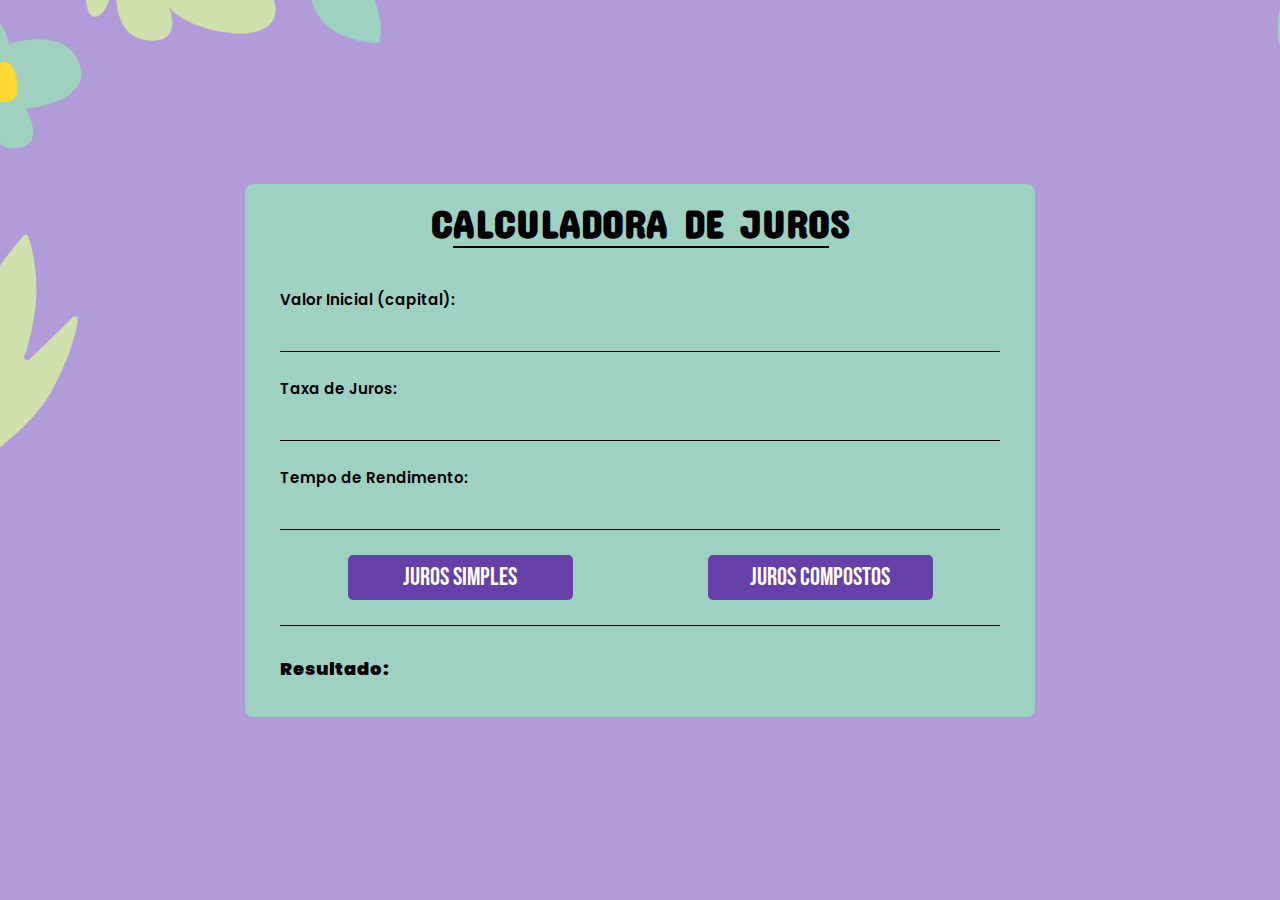
<file: index.html>
<!DOCTYPE html>
<html lang="pt-br">
<head>
    <meta charset="UTF-8">
    <meta http-equiv="X-UA-Compatible" content="IE=edge">
    <meta name="viewport" content="width=device-width, initial-scale=1.0">
    <link rel="stylesheet" href="assets/css/style.css">
    <link rel="stylesheet" href="assets/css/mobile.css">
    <link href="https://fonts.googleapis.com/css2?family=Poppins:wght@300&display=swap" rel="stylesheet">
    <link href="https://fonts.googleapis.com/css2?family=Concert+One&display=swap" rel="stylesheet">
    <link href="https://fonts.googleapis.com/css2?family=Bebas+Neue&display=swap" rel="stylesheet">
    <title>Calculadora de Juros</title>
</head>
<body>
    <main id="container">
        <div class="calculadora">

            <h1>CALCULADORA DE JUROS</h1>
            <div class="linhaum"></div>

            <div id="informações">
                <div class="valores">
                    <label for="valor">Valor Inicial (capital):</label>
                    <input type="number" id="valor" value="" step=".01">
                </div>

                <div class="valores">
                    <label for="taxa">Taxa de Juros:</label>
                    <input type="number" id="taxa" value="" step=".01">
                </div>

                <div class="valores">
                    <label for="tempo">Tempo de Rendimento:</label>
                    <input type="number" id="tempo" value="" step=".01">
                </div>

                <div id="btn">
                    <button id="simples">Juros Simples</button>
                    <button id="compostos">Juros Compostos</button>
                </div>

                <div class="linha"></div>
                    
                <div class="resultados">
                    <h3 id="escrita"><strong>Resultado:</strong></h3>
                    <p id="result"></p>
                </div>
            </div>
        </div>
    </main>

    <script>

        // Juros simples
        document.getElementById('simples').addEventListener('click', function(){
        const valor = document.getElementById('valor').value;
        const taxa = (document.getElementById('taxa').value) / 100;
        const tempo = document.getElementById('tempo').value;

        const result = parseFloat(valor) + (valor*(taxa)*tempo);

        document.getElementById('result').innerHTML = ("R$ " + result.toFixed(2).replace('.', ','));
        });

        // Juros compostos 
        document.getElementById('compostos').addEventListener('click', function(){
        const valor = document.getElementById('valor').value;
        const taxa = (document.getElementById('taxa').value) / 100;
        const tempo = document.getElementById('tempo').value;
    
        const result = valor * (1 + taxa)**tempo;
    
        document.getElementById('result').innerHTML = ("R$ " + result.toFixed(2).replace('.', ','));
    });

    </script>
    
</body>
</html>
</file>
<file: assets/css/style.css>
:root{
    --cor-principal: #B19BD9;
    --cor-container: #9FD1C2;
    --cor-button: #6540a8;
}

*{
    font-family: 'Poppins';
    font-size: 18px;
    margin: 0px;
    padding: 0px;
}

body{
    background-image: url(../img/Fundo.png);
    background-repeat: no-repeat;
    background-size: cover;
}

body{
    display: flex;
    align-items: center;
    justify-content: center;
    width: 100%;
    height: 100vh;
}

#container{
    display: flex;
    flex-direction: column;
    gap: 20px;
    padding: 15px;
    width: 760px;
    border-radius: 8px;
    background-color: var(--cor-container);
}

h1{
    font-family: 'Concert One';
    font-size: 40px;
    text-align: center;
}

#informações{
    display: flex;
    flex-direction: column;
    gap: 25px;
    padding: 20px;
}

#btn{
    display: flex;
    align-items: center;
    justify-content: space-around;
}

#simples, #compostos{
    font-family: 'Bebas Neue';
    font-size: 25px;
    color: white;
}

button{
    background-color: var(--cor-button);
    border-radius: 5px;
    width: 225px;
    height: 45px;
    border: none;
    cursor: pointer;
    font-family: 'Concert One';
}

.valores {
    display: flex;
    flex-direction: column;
    width: 100%;
}

.valores label{
    font-weight: 550;
}

.valores input {
    background-color: transparent;
    border: none;
    border-bottom: 1px solid;
    font-size: 20px;
    padding: 5px;
}

.valores input:focus {
    outline: none;
}

.valores label{
    font-size: 15px;
    font-weight: 600;
}

.linha{
    display: flex;
    flex-direction: column;
    align-items: center;
    border-top: 1px solid;
    padding: 2px;
    justify-content: center;
}

.linhaum{
    display: flex;
    flex-direction: column;
    border-top: 2px solid;
    padding: 10px;
    width: 356px;
    margin-inline: 193px;
}
</file>
<file: assets/css/mobile.css>
@media(max-width: 769px){
    #container{
        width: 628px;
    }

    .linhaum {
        margin-inline: 127px;
    }
}

@media(max-width: 426px){
    #container{
        width: 370px;
    }

    .linhaum {
        margin-inline: -2px;
    }

    h1 {
        font-size: 32px;
    }

    #btn {
        flex-direction: column;
    }

    #simples, #compostos {
        margin: 7px 48px; 
    }
}

@media(max-width: 321px){
    #container{
        width: 260px;
    }
}
</file>
